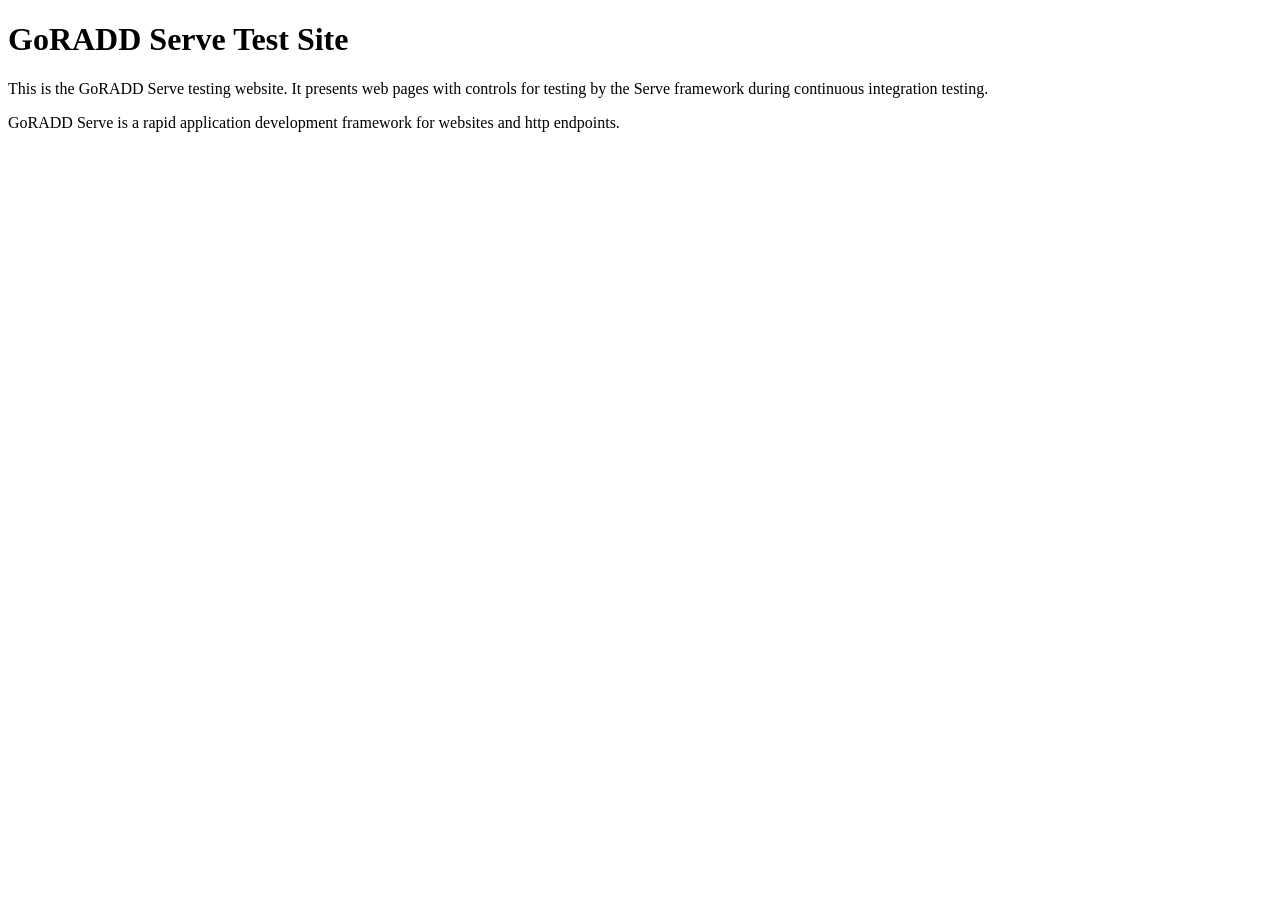
<file: internal/testsite/web/root/index.html>
<!DOCTYPE html>
<html lang="en">
<head>
  <meta charset="UTF-8" />
  <title>Serve Test Site</title>
</head>
<body>
<h1>GoRADD Serve Test Site</h1>
<p>
    This is the GoRADD Serve testing website. It presents web pages with controls for testing by
    the Serve framework during continuous integration testing.
</p>
<p>
    GoRADD Serve is a rapid application development framework for websites and http endpoints.
</p>

</body>
</html>
</file>
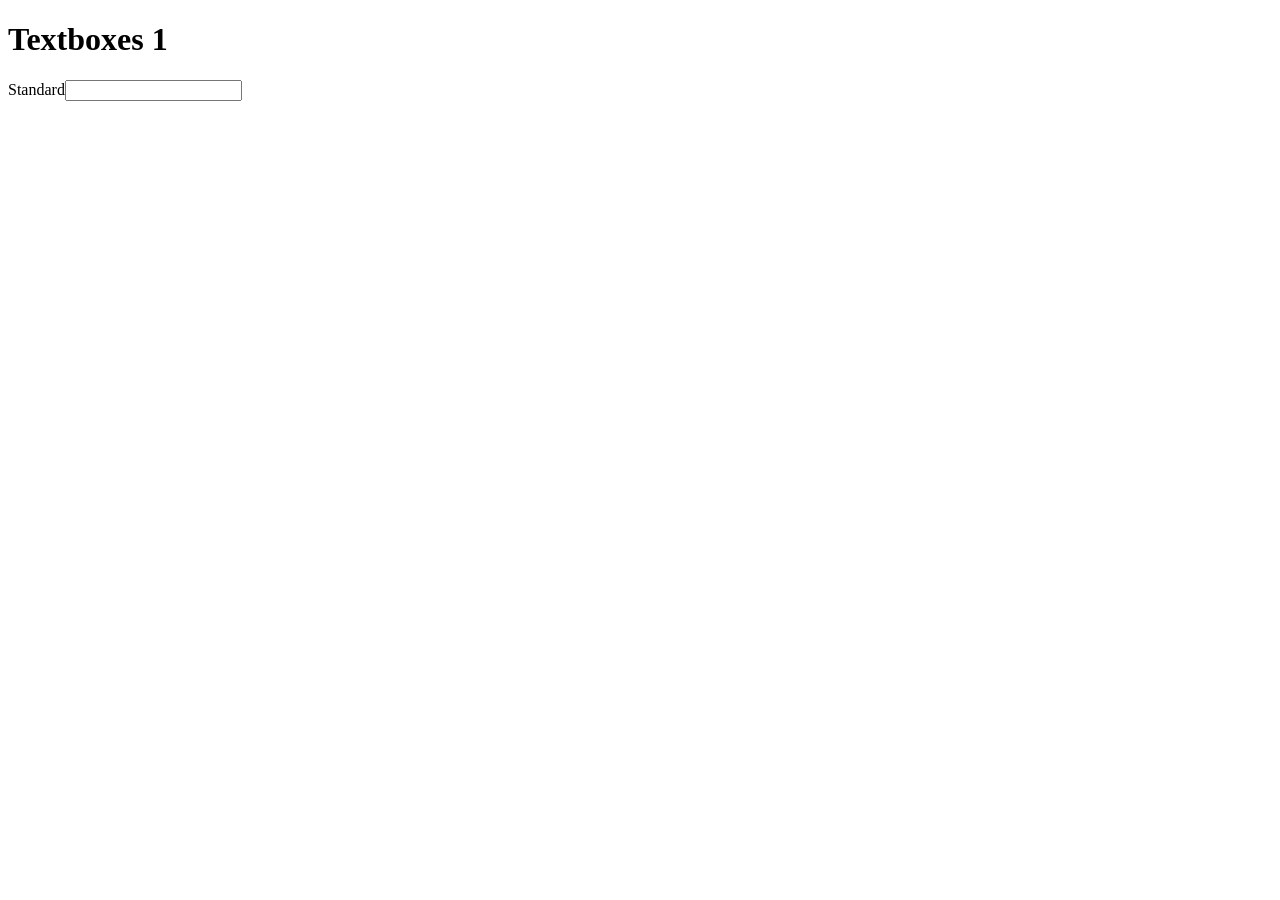
<file: internal/testsite/web/src/textboxes1.html>
<!DOCTYPE html>
<html lang="en">
<head>
    <meta charset="UTF-8">
    <title>Textboxes 1</title>
</head>
<body>
<form data-form="TextboxesForm1">
<h1>Textboxes 1</h1>
<label for="standard">Standard</label><input type="text" id="standard" data-control="textbox.Textbox">
</form>
</body>
</html>
</file>
